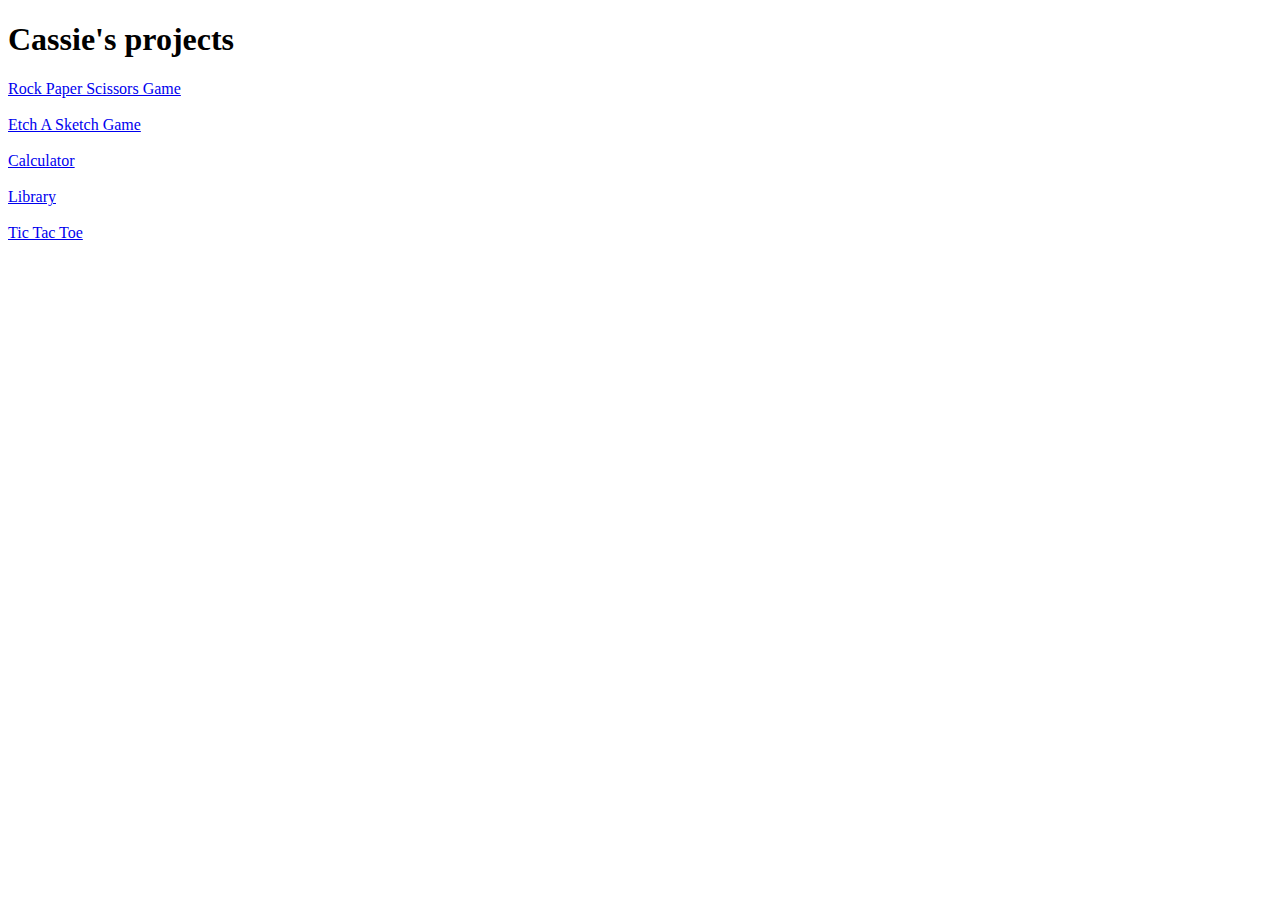
<file: index.html>
<!DOCTYPE html>
<html lang="en">
<head>
    <meta charset="UTF-8">
    <meta http-equiv="X-UA-Compatible" content="IE=edge">
    <meta name="viewport" content="width=device-width, initial-scale=1.0">
    <title>Cassie's CS projects</title>
</head>
<body>
    <h1>Cassie's projects</h1>
    <a href="./RockPaperScissors.html">Rock Paper Scissors Game</a>
    <br><br>
    <a href="./etchASketch.html">Etch A Sketch Game</a>
    <br><br>
    <a href="./calculator.html">Calculator</a>
    <br><br>
    <a href="./library.html">Library</a>

    <br><br>
    <a href="./tictactoe.html">Tic Tac Toe</a>
    

    
    
</body>
</html>
</file>
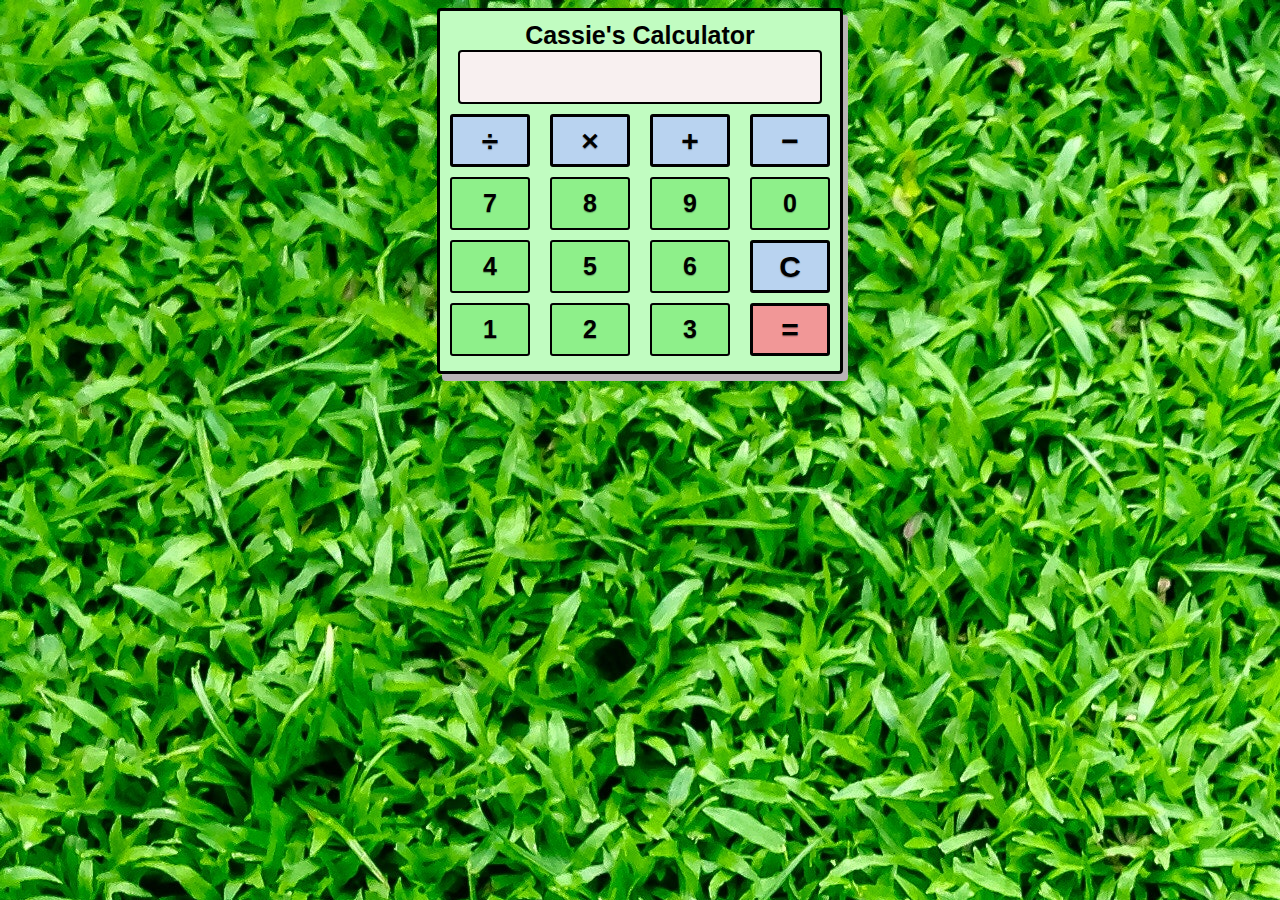
<file: calculator.html.html>
<!DOCTYPE html>
<html lang="en">
<head>
    <meta charset="UTF-8">
    <meta http-equiv="X-UA-Compatible" content="IE=edge">
    <meta name="viewport" content="width=device-width, initial-scale=1.0">
    <link rel='stylesheet' href='styleCalc.css'>
    <title>Calculator</title>
</head>
<body>
    <div class='mainCalculator'>
        <div style="font-family:'Roboto', sans-serif; font-size: 25px; columns: rgb(6, 66, 6); text-align: center; font-weight: bold;">Cassie's Calculator</div>
        <div style="display:table;margin: auto;"><div id="display"></div></div>
        <div class="flex-container" style="padding-top: 10px; margin: auto;">
            <div class="buttonContainers center"><button class="button operations" id='division' >&#247;</button></div>
            <div class="buttonContainers center"><button class="button operations" id="multiplication">&#215;</button></div>
            <div class="buttonContainers center"><button class="button operations" id="addition">&#43;</button></div>
            <div class="buttonContainers center"><button class="button operations" id="subtraction">&#8722;</button></div>
        </div>
        <div class="flex-container" style="padding-top: 10px; margin: auto;">
            <div class="buttonContainers center"><button class="button" id="7" >7</button></div>
            <div class="buttonContainers center"><button class="button" id="8">8</button></div>
            <div class="buttonContainers center"><button class="button" id="9">9</button></div>
            <div class="buttonContainers center"><button class="button" id="0">0</button></div>

        </div>
        <div class="flex-container" style="padding-top: 10px; margin: auto;">
            <div class="buttonContainers center"><button class='button' id="4" >4</button></div>
            <div class="buttonContainers center"><button class="button" id="5">5</button></div>
            <div class="buttonContainers center"><button class="button" id="6">6</button></div>
            <div class="buttonContainers center"><button class="button operations" id="clear">C</button></div>

        </div>
        <div class="flex-container" style="padding-top: 10px; margin: auto;">
            <div class="buttonContainers center"><button class='button' id="1" >1</button></div>
            <div class="buttonContainers center"><button class="button" id="2">2</button></div>
            <div class="buttonContainers center"><button class="button" id="3">3</button></div>           
             <div class="buttonContainers center"><button class="button operations" id="equals">=</button></div>

        </div>
    </div>

    <script defer src="calculator.js"></script>
    
</body>
</html>
</file>
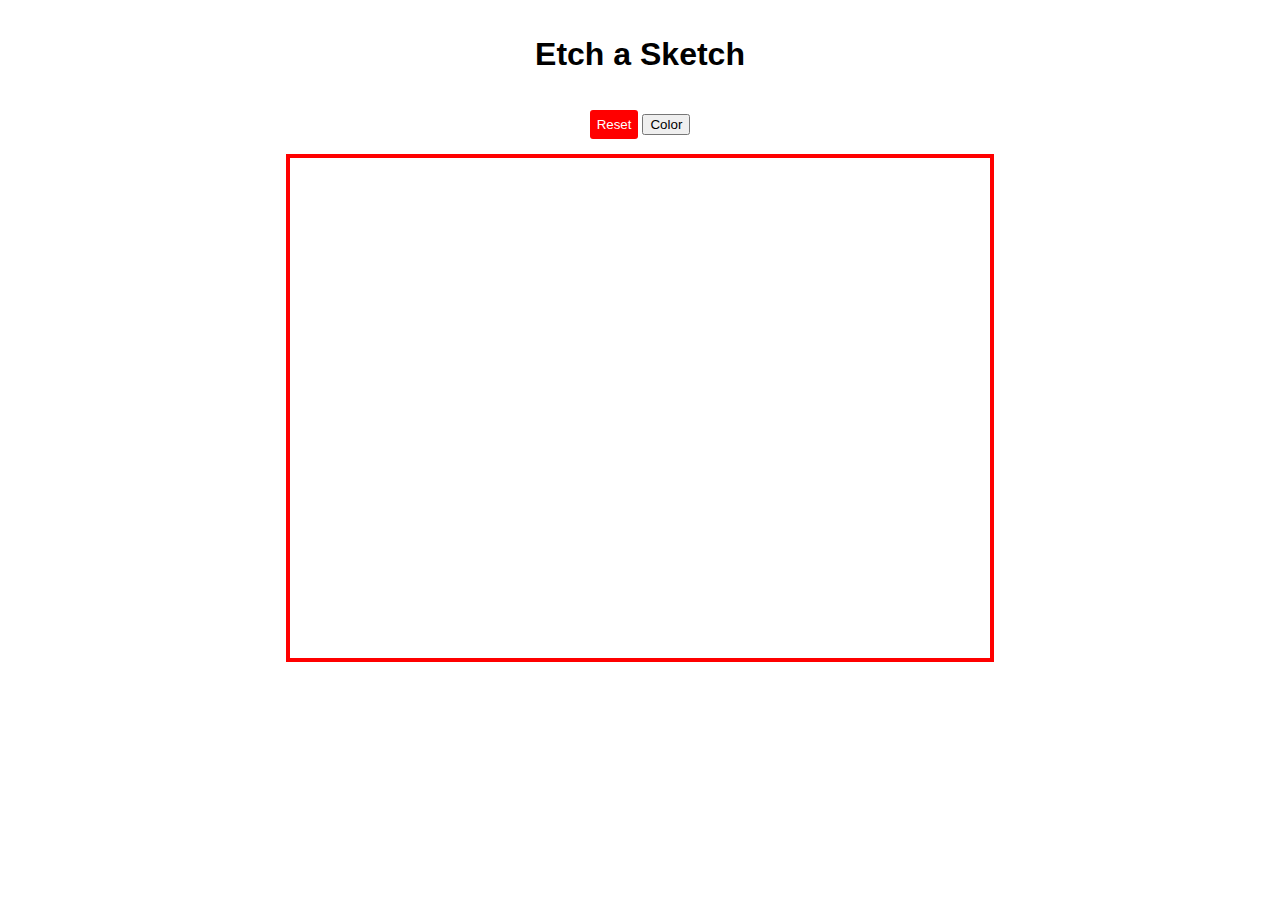
<file: etchASketch.html>
<!DOCTYPE html>
<html lang="en">
  <head>
    <meta charset="UTF-8" />
    <meta http-equiv="X-UA-Compatible" content="IE=edge" />
    <meta name="viewport" content="width=device-width, initial-scale=1.0" />
    <link rel="stylesheet" href="./style1.css" />
    <title>Etch a Sketch</title>
  </head>
  <body>
    <h1>Etch a Sketch</h1>
    <div style="text-align: center; padding-bottom: 15px">
      <button id="reset">Reset</button>
      <button id='color'>Color</button>
    </div>
    <div id="board"></div>

    <script src="./etch.js"></script>
  </body>
</html>
</file>
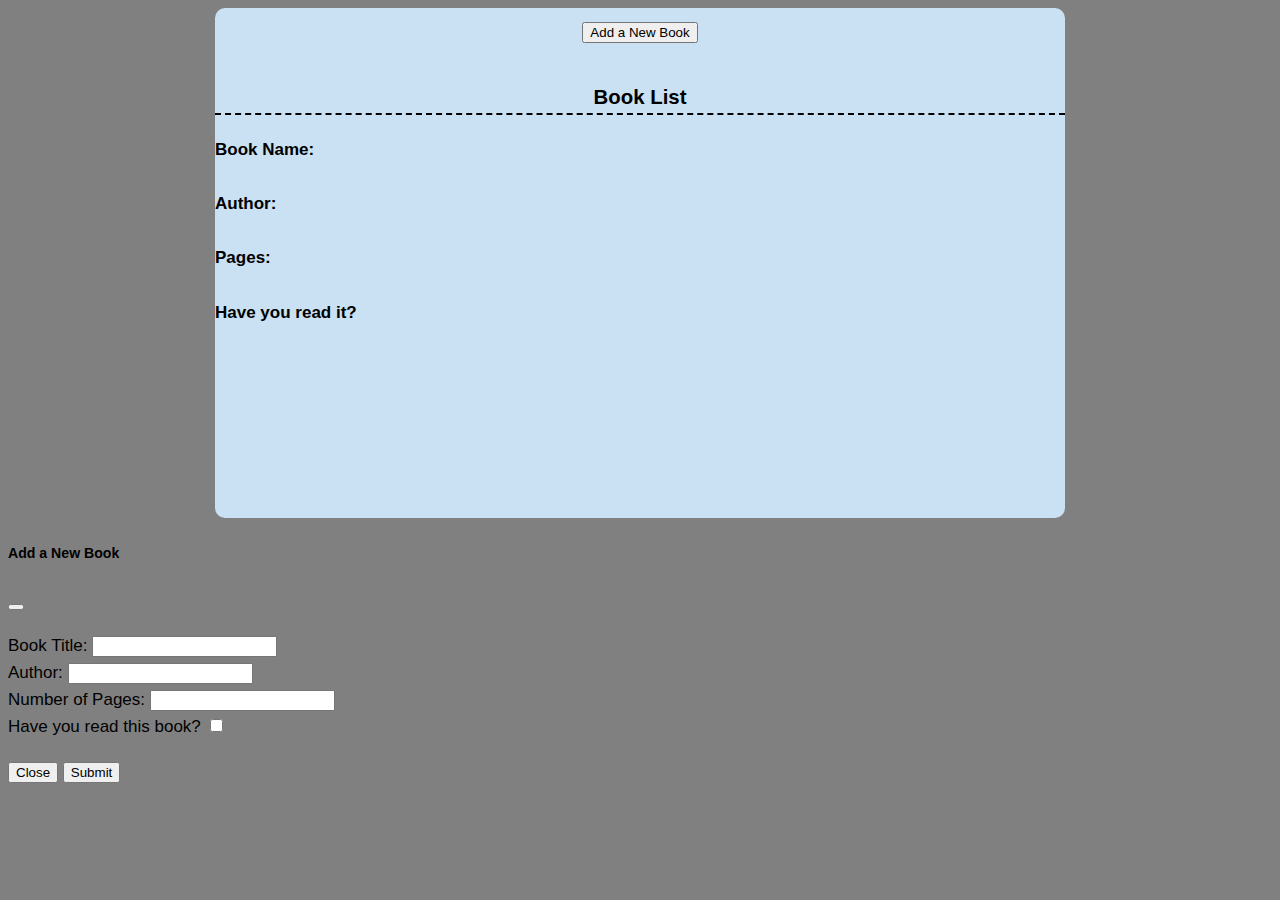
<file: library.html>
<!DOCTYPE html>
<html lang="en">
  <head>
    <meta charset="UTF-8" />
    <meta http-equiv="X-UA-Compatible" content="IE=edge" />
    <meta name="viewport" content="width=device-width, initial-scale=1.0" />
    <link rel="stylesheet" href="styleLibrary.css" />
    <link href="https://cdn.jsdelivr.net/npm/bootstrap@5.1.3/dist/css/bootstrap.min.css" rel="stylesheet" integrity="sha384-1BmE4kWBq78iYhFldvKuhfTAU6auU8tT94WrHftjDbrCEXSU1oBoqyl2QvZ6jIW3" crossorigin="anonymous">
    <title>Document</title>
  </head>
  <body>
    <div class="col-med-12 mainbox">

        

      <button id="modalbtn" class="button btn btn-primary" role="button" data-bs-toggle="modal" data-bs-target="#bookModal">Add a New Book</button>
   <p style="font-size: larger; font-weight: bold; padding-top: 15px; border-bottom: 2px dashed black;">Book List</p>
      <div class="container" id="table">
        <div class="row">
            <div class="col tableboo">Book Name:<br><br></div>
            <div class="col tableboo">Author:<br><br></div>
            <div class="col tableboo">Pages:<br><br></div>
            <div class="col tableboo">Have you read it?<br><br></div>
            <div class="col tableboo">
            </div>
        </div>

    </div>

    </div>

    
    <div class="modal" tabindex="-1" id="bookModal">
        <div class="modal-dialog">
          <div class="modal-content">
            <div class="modal-header">
              <h5 class="modal-title">Add a New Book</h5>
              <button type="button" class="btn-close" data-bs-dismiss="modal" aria-label="Close"></button>
            </div>
            <div class="modal-body" id="form">
              
              <form>
                <p>Book Title:
                <input id="title" class="form-control" type="text" placeholder="" aria-label="Book">
                <br>Author:
                <input id="author" class="form-control" type="text" placeholder="" aria-label="Author">
                <br>Number of Pages:
                <input id="pages" class="form-control" type="text" placeholder="" aria-label="Pages">
                <br> Have you read this book?
                <input class="form-check-input" type="checkbox" id="flexCheckDefault">
  <label class="form-check-label" for="flexCheckDefault">
    
  </label>
  <span id="error"></span>
              </p></form>
            </div>
            <div class="modal-footer">
              <button type="button" class="btn btn-secondary" data-bs-dismiss="modal">Close</button>
              <button type="button" class="btn btn-primary" data-bs-dismiss="modal" id="submit">Submit</button>
            </div>
          </div>
        </div>
      </div>
    
    
    
    
    
    
    

    <script src="library.js"></script>
    <script src="https://cdn.jsdelivr.net/npm/bootstrap@5.1.3/dist/js/bootstrap.bundle.min.js" integrity="sha384-ka7Sk0Gln4gmtz2MlQnikT1wXgYsOg+OMhuP+IlRH9sENBO0LRn5q+8nbTov4+1p" crossorigin="anonymous"></script>
  </body>
</html>
</file>
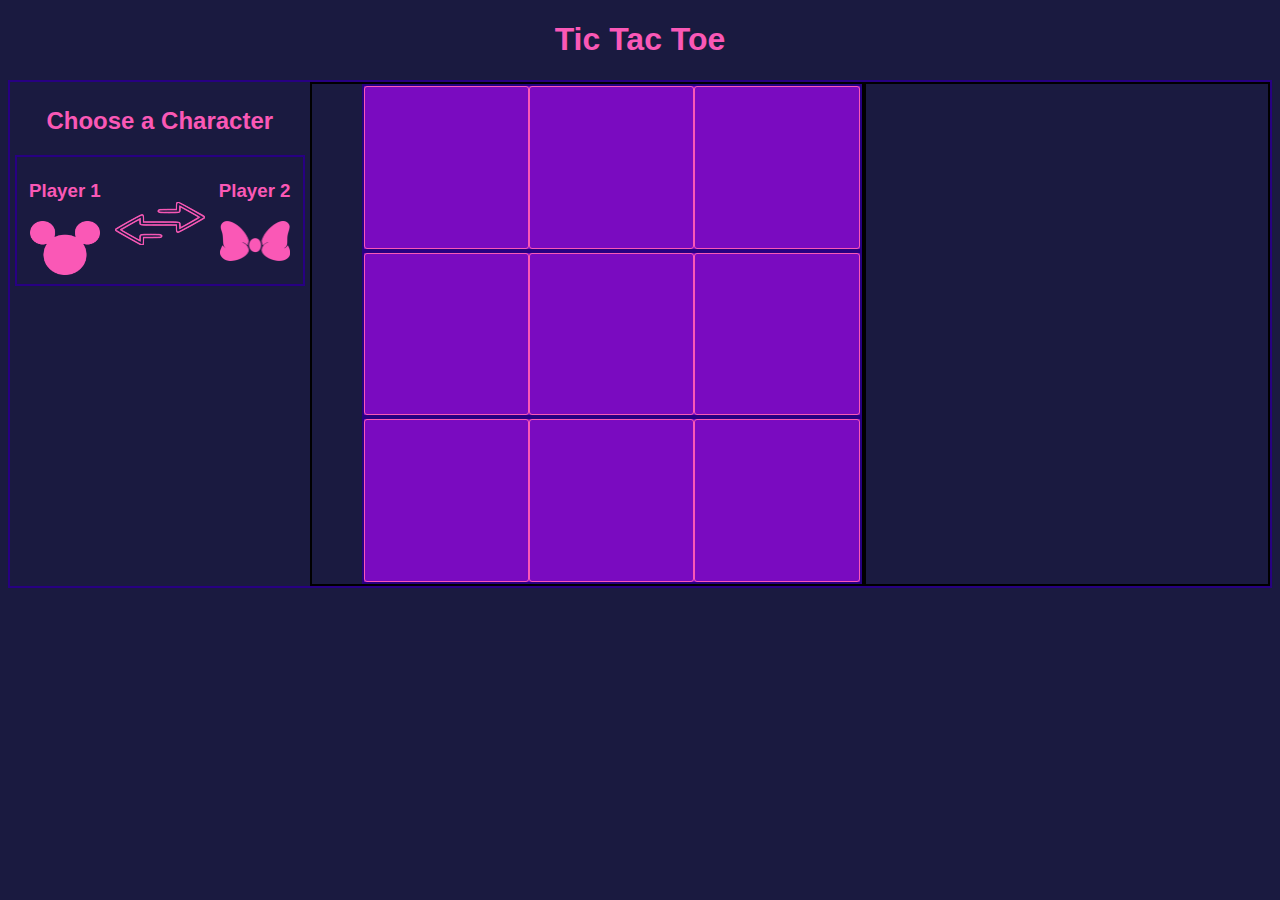
<file: tictactoe.html>
<!DOCTYPE html>
<html lang="en">
  <head>
    <meta charset="UTF-8" />
    <meta http-equiv="X-UA-Compatible" content="IE=edge" />
    <meta name="viewport" content="width=device-width, initial-scale=1.0" />
    <link rel="stylesheet" href="tictactoestyle.css" />
    <title>Tic Tac Toe Game</title>
  </head>
  <body>
    <h1>Tic Tac Toe</h1>
    <div class="flex-container">
      <div clas="mainFlexBoxes" style="padding: 5px">
        <h2 style="text-align: center;">Choose a Character</h2>
        <div class="flex-container" style="padding: 5px" style="width: 500px;">
          <div class="playerToggle" ><h3>Player 1</h3><div id="toggle1"></div></div>
          <div class="playerToggle" style="padding-top: 40px;">
            <div id="toggle"></div>
          </div>
          <div class="playerToggle" ><h3>Player 2</h3><div id="toggle2"></div></div>
        </div>
      </div>
      <div class="mainFlexBoxes" style="padding-left: 50px">
        <div id="gameBox">
          <div class="flex-container">
            <div class="tictacBoxes" id="box1">
              <span style="font-size: 70px; visibility: hidden">x</span>
            </div>
            <div class="tictacBoxes" id="box2">
              <span style="font-size: 70px; visibility: hidden">x</span>
            </div>
            <div class="tictacBoxes" id="box3">
              <span style="font-size: 70px; visibility: hidden">x</span>
            </div>
          </div>
          <div class="flex-container">
            <div class="tictacBoxes" id="box4">
              <span style="font-size: 70px; visibility: hidden">x</span>
            </div>
            <div class="tictacBoxes" id="box5">
              <span style="font-size: 70px; visibility: hidden">x</span>
            </div>
            <div class="tictacBoxes" id="box6">
              <span style="font-size: 70px; visibility: hidden">x</span>
            </div>
          </div>
          <div class="flex-container">
            <div class="tictacBoxes" id="box7">
              <span style="font-size: 70px; visibility: hidden">x</span>
            </div>
            <div class="tictacBoxes" id="box8">
              <span style="font-size: 70px; visibility: hidden">x</span>
            </div>
            <div class="tictacBoxes" id="box9">
              <span style="font-size: 70px; visibility: hidden">x</span>
            </div>
          </div>
        </div>
      </div>
      <div class="mainFlexBoxes flex-container" style="flex-direction: column;" >
        <div id="display" style="flex: 1; flex-shrink: 2;"></div>
        <div style="flex: 1;"><div id="playAgain" style="visibility: hidden"></div></div>
        
      </div>
    </div>
    <script src="tictactoe.js"></script>
  </body>
</html>
</file>
<file: styleCalc.css>
body {
  background-image: url("grassbg.jpg");
}

.mainCalculator {
  width: 400px;
  height: 350px;
  background-color: rgb(193, 252, 193);
  border: 3px solid black;
  border-radius: 4px;
  margin: auto;
  padding-top: 10px;
  box-shadow: 5px 7px rgb(184, 181, 181);
}

#display {
  width: 350px;
  height: 40px;
  background-color: rgb(248, 240, 240);
  border: 2px solid black;
  margin: auto;
  padding: 5px;
  border-radius: 4px;
}

.flex-container {
  display: flex;
}

.buttonContainers {
  flex: 1;
  display:flex;
  
  justify-content: center;
  align-items: center;
}

.button {
  display: inline-block;
  padding: 5px;
  border: 0.1em solid #000000;
  border-radius: 0.12em;
  box-sizing: border-box;
  text-decoration: none;
  font-family: "Roboto", sans-serif;
  font-weight: bold;
  font-size: 25px;
  color: #000000;
  text-shadow: 0 0.04em 0.04em rgba(0, 0, 0, 0.35);
  background-color: #8ef08a;
  text-align: center;
  transition: all 0.15s;
  border-radius: 3px;
  width: 80%;
  height: 53px;
}

.button:hover {
  text-shadow: 0 0 2em rgba(255, 255, 255, 1);
  color: #ffffff;
  border-color: #ffffff;
}

.operations{
    font-size: 30px;
    background-color: rgb(185, 211, 240);
}

.displayNumbers {
    font-size: 27px;
    display:table-cell;
    vertical-align: middle;
    font-family: "Roboto", sans-serif;
}

#equals{
  background-color: rgb(241, 151, 151);
}
</file>
<file: style1.css>
.body{
    display:block;
}

h1{
    font-family: Arial, Helvetica, sans-serif;
    font-weight: bolder;
    padding: 15px;
    text-align: center;
}

#board{
    margin: auto;
    display: flex;
    flex-direction: column;
    flex-basis: 100%;
    flex 1;
    width: 700px;
    height: 500px;
    padding: 25 px;
    border: 4px solid red;
}

.flex-container{
    display: flex;
    flex 1;
    flex-grow: 2;
    width: 100%;
    min-height: 0;
}


.flexBoxes{
   
    flex: 1;
    min-width: none;
    background-color: white;
    color: white;
}

.flexBoxes_Hover{
    flex: 1;
    width: 100%;
    min-height: 0;
    clear:both;
    background-color: black;
    
}

#reset{
    margin-left: auto;
    margin-right: auto;
    border-radius: 3px;
    border: none;
    background-color: red;
    color: white;
    text-decoration: none;
    padding: 7px 7px;
    text-align: center;
}

#reset:hover{
    background-color: pink;
    color: black;
}
</file>
<file: styleLibrary.css>
body{
    background-color: gray;
    font-family: Arial, Helvetica, sans-serif;
    font-size: 17px;
    line-height: 1.6;
}

.mainbox{
    margin: auto;
    width: 850px;
    height: 500px;
    border-radius: 10px;
    background-color: rgb(202, 224, 243);
    text-align: center;
    padding-top: 10px;
}

.tableboo{
    font-weight: bold;
    text-align: left;
}

.button{
    margin: auto;
}



#closeBtn{
    color: #ccc;
    font-size: 30px;
}  

#closeBtn:hover, #closeBtn:focus{
    color: #000000;
    text-decoration: none;
    cursor: pointer;
}

.header{
    background-color: rgb(9, 2, 105);
    height: 50px;
    width: 100%;
    margin: auto;
    color:white;
    display:flex;
    
}

.headerBoxes{
    flex: 1 1 1;
    
    
}

.formBox{
    padding: 5px;
    font-weight: bold;
}

.formBoxes{
   background-color: #eff2fc;
   border-radius: 10px;
   height: 40px;
   width: 90%; 
   border: 2px solid rgb(5, 5, 43);
}

.deleteBtn{
    height: 30px;
    width: 70px;
    text-align: center;
    vertical-align: middle;
    padding-top: 2px;
}

.columnClass{
    text-align: left;
    padding: 5px 0px;
}
</file>
<file: tictactoestyle.css>
body{
    display: block;
    font-family: Arial, Helvetica, sans-serif;
    background-color: #1A1A40;
    color: #FA58B6;
}

h1{
    text-align: center;
    color: #FA58B6;
}

#toggle{
    background-image: url("./togglePink.png");
   width: 90px;
   height: 43px;
   cursor: pointer;
}

#toggle:hover{
    background-image: url("./togglePurple.png");
}

#gameBox{
    width: 500px;
    height: 500px;
    margin-left: auto;
    background-color: #7A0BC0;
    display:flex;
    flex-direction: column;
    
}

.flex-container{
    display: flex;
    flex: 1;
    flex-grow: 1.5;
    border: 2px solid #270082;
}

.playerToggle{
    flex: 1;
    padding: 0px 7px;
    text-align: center;
}

.mainFlexBoxes{
    flex: 1;
    border: 2px solid black;
    
}

.tictacBoxes{
    flex: 1;
    border: 1px solid #FA58B6;
    border-radius: 3px;
    font-size: 80px;
    font-weight: bold;
    color: #FA58B6;
    text-align: center;
    vertical-align: middle;
    padding-top: 20px;
    
}

.imageSize{
    width: 70px;
}   

#playAgain{
    background-image: url("./PlayAgain_pink.png");
   width: 131px;
   height: 42px;
   text-align: center;
   margin: auto;
   cursor:pointer;
   

}

#playAgain:hover{
    background-image: url("./PlayAgain_purple.png");
}

#display{
    align-items: center;
    padding-top: 100px;
    font-size: 35px;
    font-weight: bold;
}
</file>
